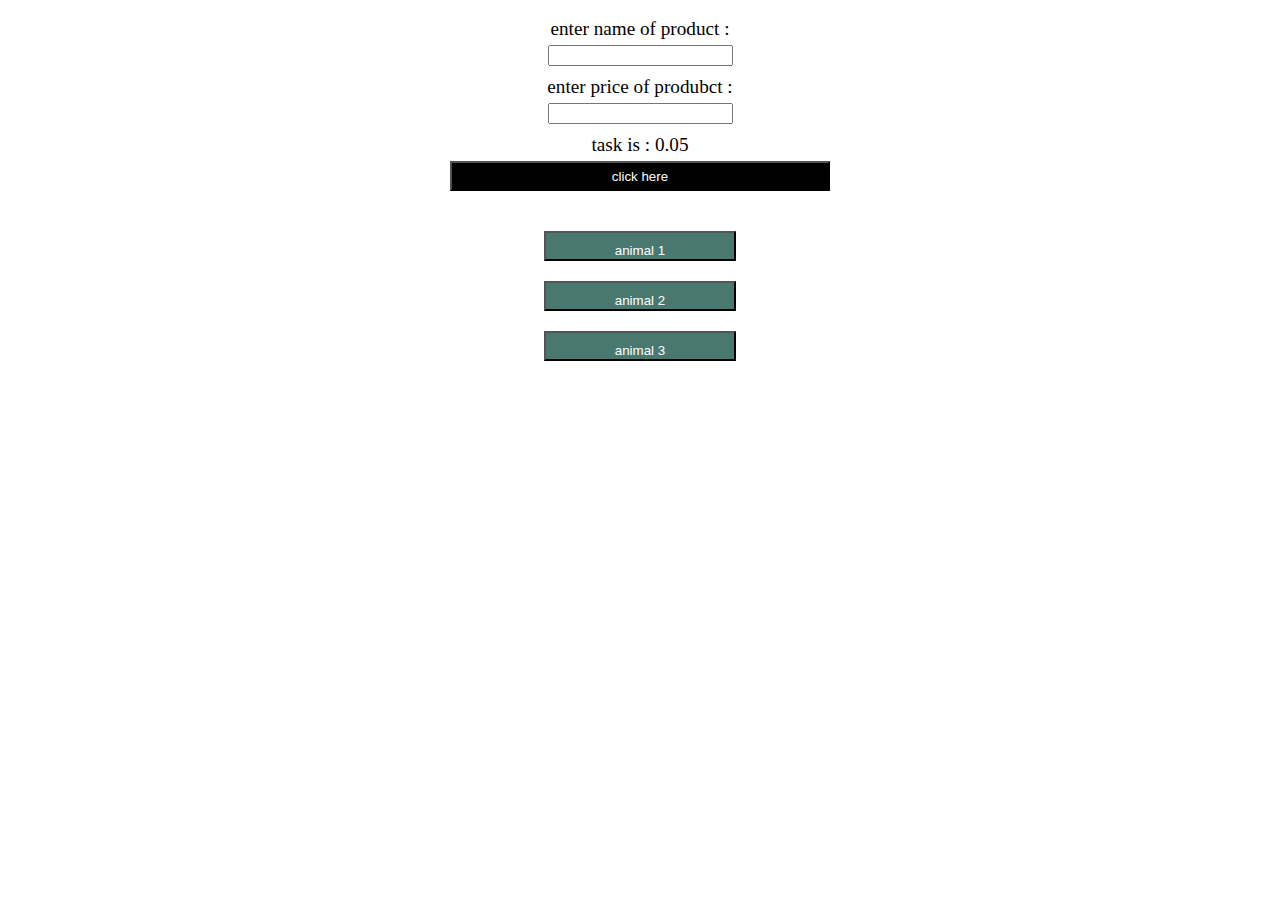
<file: index.html>
<!DOCTYPE html><html lang="en"><head><meta charset="UTF-8"><meta name="viewport" content="width=device-width, initial-scale=1.0"><title>Document</title><link rel="stylesheet" href="style.css"><link rel="stylesheet" href="cosntracter.css"></head><body><label >enter name of product : </label><input id="name" type="text"><label >enter price of produbct : </label><input id="price" type="number"><label >task is : 0.05</label><button type="button">click here</button><div><span id="name_result"></span><span id="price_result"></span><span id="total_result"></span></div>
    <section class="body-c">
    <button class="button-c" id="animal_1">animal 1</button>
   <div id="div1" class="hidden div-c">
    <span class="span-c" id="name1"></span>
    <span class="span-c" id="age1"></span>
    <span class="span-c" id="alive1"></span>
    <span class="span-c" id="method1"></span>
   </div>
    <button class="button-c" id="animal_2">animal 2</button>
    <div id="div2" class="hidden div-c">
        <span class="span-c" id="name2"></span>
        <span class="span-c" id="age2"></span>
        <span class="span-c" id="alive2"></span>
        <span class="span-c" id="method2"></span>
    </div>
    <button class="button-c" id="animal_3">animal 3</button>
    <div id="div3" class="hidden div-c">
        <span class="span-c" id="name3"></span>
        <span class="span-c" id="age3"></span>
        <span class="span-c" id="alive3"></span>
        <span class="span-c" id="method3"></span>
    </div>
    
</section>
<script src="main.js"></script></body></html>
<script src="constracter.js"></script>
</file>
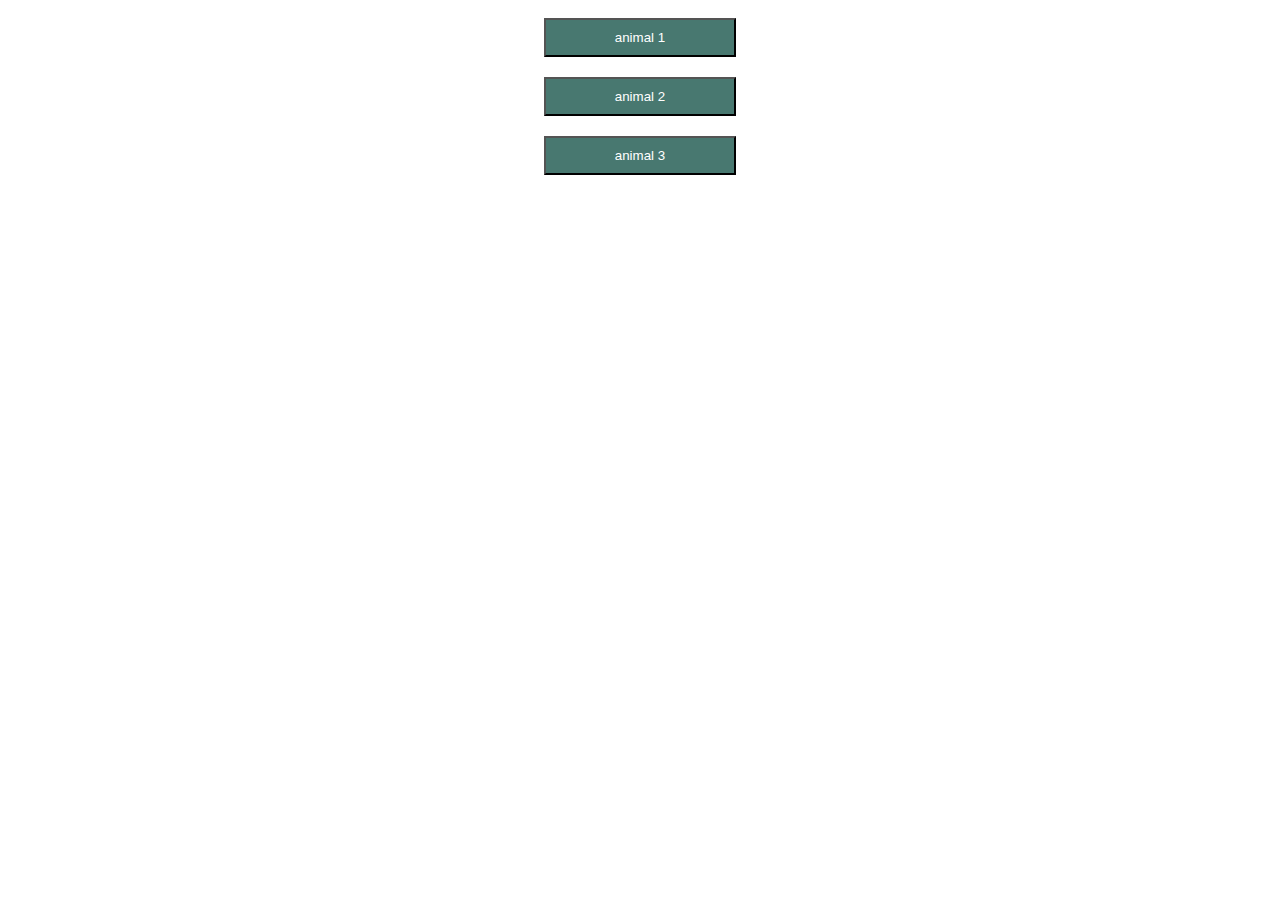
<file: constracter.html>
<!DOCTYPE html>
<html lang="en">
<head>
    <meta charset="UTF-8">
    <meta name="viewport" content="width=device-width, initial-scale=1.0">
    <title>constracter</title>
    <link rel="stylesheet" href="cosntracter.css">
</head>
<body class="body-c">
    <button class="button-c" id="animal_1">animal 1</button>
   <div id="div1" class="hidden div-c">
    <span class="span-c" id="name1"></span>
    <span class="span-c" id="age1"></span>
    <span class="span-c" id="alive1"></span>
    <span class="span-c" id="method1"></span>
   </div>
    <button class="button-c" id="animal_2">animal 2</button>
    <div id="div2" class="hidden div-c">
        <span class="span-c" id="name2"></span>
        <span class="span-c" id="age2"></span>
        <span class="span-c" id="alive2"></span>
        <span class="span-c" id="method2"></span>
    </div>
    <button class="button-c" id="animal_3">animal 3</button>
    <div id="div3" class="hidden div-c">
        <span class="span-c" id="name3"></span>
        <span class="span-c" id="age3"></span>
        <span class="span-c" id="alive3"></span>
        <span class="span-c" id="method3"></span>
    </div>
    <script src="constracter.js"></script>
</body>
</html>
</file>
<file: style.css>
body{display: flex;flex-direction: column;justify-content:center ;align-items: center;}label{margin-top: 10px;margin-bottom: 5px;font-family: Cambria, Cochin, Georgia, Times, 'Times New Roman', serif;font-size: larger;}input{text-align: center;outline: none}button{width: 30%;height: 30px;cursor: pointer;background: #000;color: white;}div{display: flex;flex-direction: column;}span{margin: 5px;}
</file>
<file: cosntracter.css>
.body-c{
    display: flex;
    flex-direction: column;
    justify-content: center;
    align-items: center;
}
.button-c{
    margin: 10px;
    background: rgb(72, 120, 112);
    color: white;
    padding: 10px;
    width: 12rem;
}
.div-c{
    border: 2px black solid;
    display: flex;
    flex-direction: column;
    text-align: center;
    align-items: center;
}
.span-c{
    background: #393;
    width: 100%;
    border: white solid 2px;
    color: white;
    padding: 10px;
}
.hidden{
    display: none;
}
</file>
